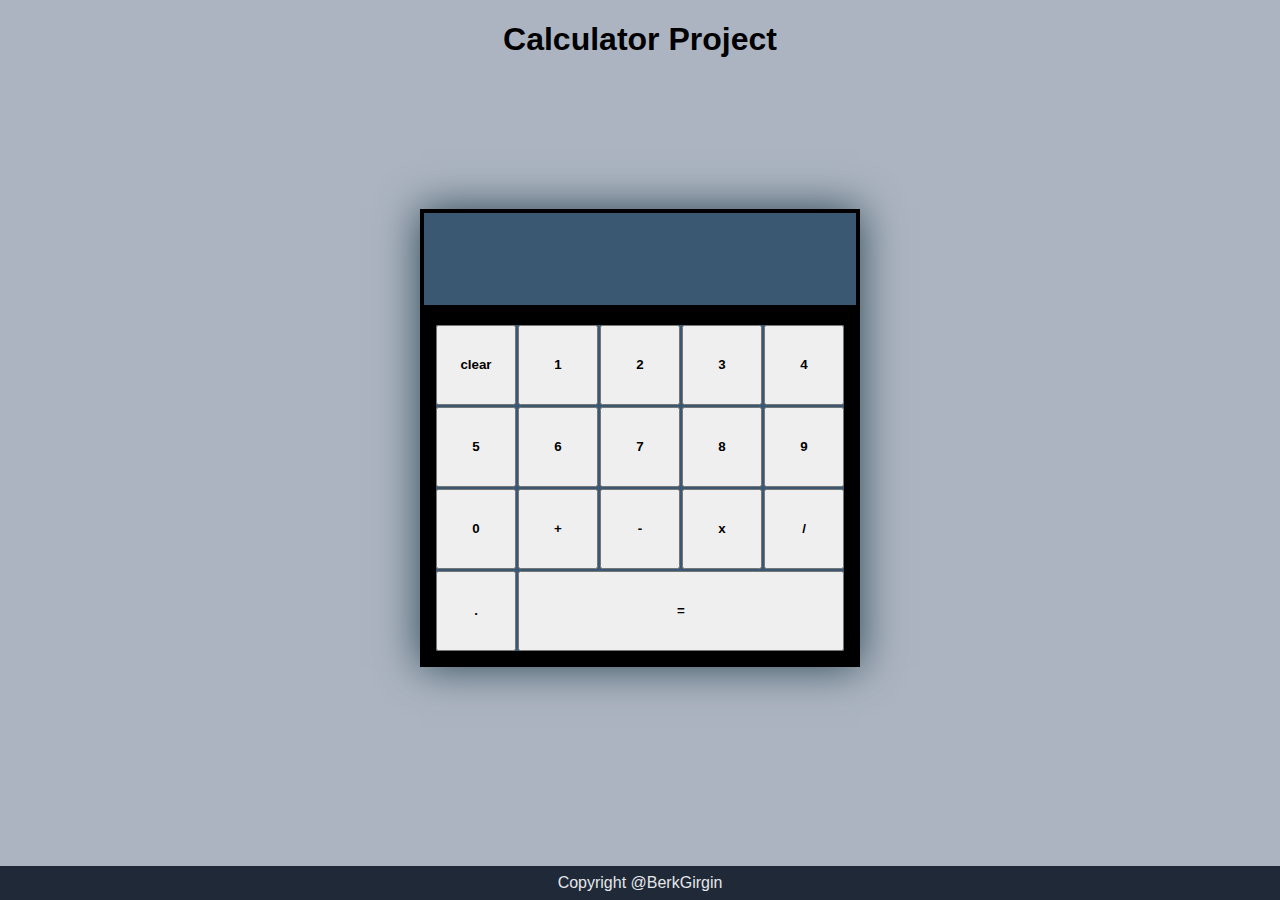
<file: index.html>
<!DOCTYPE html>

<html lang="en">
    <head>
        <meta charset='UTF-8'>
        <title>My first Webpage</title>
        <link rel="stylesheet" href="styles.css">
    </head>

    <body>
        <h1>
             Calculator Project
        </h1>

        <div class="calculator_container">
            <div class="display">
                <div class="display_upper"></div>
                <div class="display_lower"></div> 
            </div>
            <div class="buttons_container">
                <button class="clear">clear</button>

                <button class="number one">1</button>
                <button class="number two">2</button>
                <button class="number three">3</button>
                <button class="number four">4</button>
                <button class="number five">5</button>
                <button class="number six">6</button>
                <button class="number seven">7</button>
                <button class="number eight">8</button>
                <button class="number nine">9</button>
                <button class="number zero">0</button>

                <button class="add">+</button>
                <button class="subtract">-</button>
                <button class="multiply">x</button>
                <button class="divide">/</button>
                <button class="decimal">.</button>
                <button class="equals">=</button>
            </div>
        </div>

        <div class="footer">
            <div class="footer_text">Copyright @BerkGirgin</div>
        </div>




        <audio src="./sounds/tink.wav"></audio>

        <script src="./index.js"></script>
    </body>


</html>
</file>
<file: styles.css>
body {
    background-color: #acb4c1;
    display: flex;
    justify-content: space-between;
    align-items: center;
    flex-direction: column;
    font-family: Arial, Helvetica, sans-serif;
    height: 100vh;
    margin: 0px;
}

.calculator_container {
    box-shadow: 0px 0px 40px #2b4753;
    margin-top: -70px;
}

.display {
    background:#b6d1c2;
    width: auto;
    height: 100px;
    font-weight: bolder;
    display: flex;
    flex-direction: column;
    justify-content: space-between;
}

.display div {
    border: 4px solid #000000;
    background: #3a5872;
    flex: 1;
    display: flex;
    padding-left: 40px;
    align-items: center;
    font-size: large;
    color: #acb4c1;
}

.display .display_upper{
    border-bottom: 0px;
}
.display .display_lower{
    border-top: 0px;
}


.clicked {
    transition: all 0.07s ease;
    transform: scale(1.1);
    border: 4px solid red;
}

.buttons_container {
    border: 16px solid #000000;
    background: #3a5872;    
    display: grid;
    grid-template-columns: repeat(5, 80px);
    grid-template-rows: repeat(4, 80px);
    gap: 2px;
}

button {
    font-weight: bold;
}

.equals {
    grid-column: span 4;
}

.footer {
    background-color: #1f2937;
    display: flex;
    justify-content: center;
    align-items: center;
    align-self: stretch;
    padding: 8px;
}

.footer_text {
    text-align: center;
    color: #e5e7eb;
}
</file>
